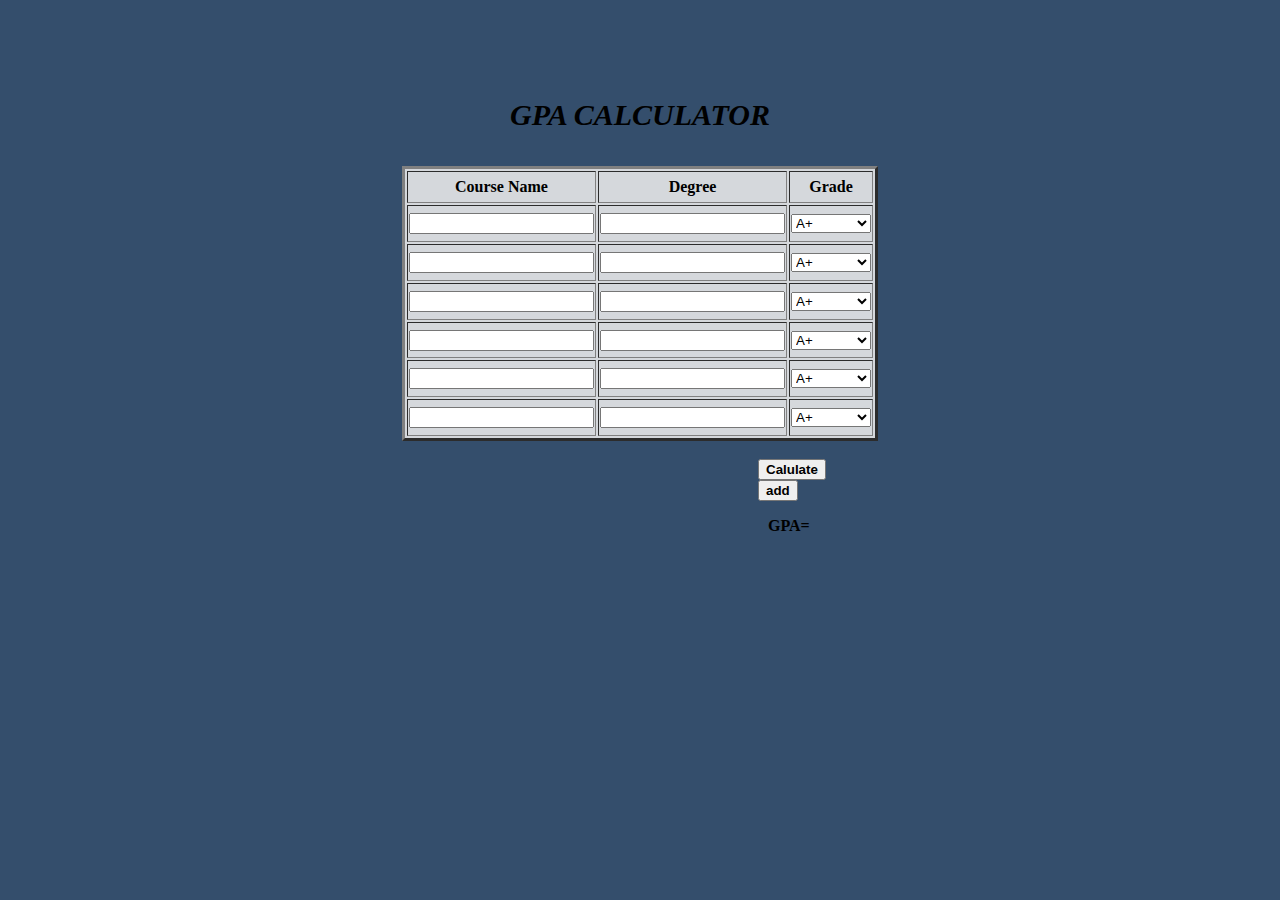
<file: GPA-Calculator/GPA.html>
<!DOCTYPE html>
<html>
  <head>
    <title>GPA CALCULATOR</title>
  </head>
  <body bgcolor="344e6c">
    <table
      id="myTable"
      bgcolor="#D5D8DC"
      border="3"
      style="margin-right: auto; margin-left: auto; width: 275px; height: 275px"
    >
      <br />
      <br />
      <br />
      <br />
      <br />
      <caption style="font-size: 30px">
        <i><b> GPA CALCULATOR </b></i>
        <br />
        <br />
      </caption>

      <tr>
        <th>Course Name</th>
        <th> Degree</th>
        <th> Grade</th>
      </tr>
      <tr>
        <td><input type="text" id="course1" /></td>
        <td><input type="number" id="degree1" /></td>
        <td>
          <form>
            <select id="mySelect" style="width: 80px">
              <option>A+</option>
              <option>A</option>
              <option>B+</option>
              <option>B</option>
              <option>C+</option>
              <option>C</option>
              <option>D+</option>
              <option>D</option>
            </select>
          </form>
        </td>
      </tr>
      <tr>
        <td><input type="text" id="course2" /></td>
        <td><input type="number" id="degree2" /></td>
        <td>
          <form>
            <select id="mySelect" style="width: 80px">
              <option>A+</option>
              <option>A</option>
              <option>B+</option>
              <option>B</option>
              <option>C+</option>
              <option>C</option>
              <option>D+</option>
              <option>D</option>
            </select>
          </form>
        </td>
      </tr>
      <tr>
        <td><input type="text" id="course3" /></td>
        <td><input type="number" id="degree3" /></td>
        <td>
          <form>
            <select id="mySelect" style="width: 80px">
              <option>A+</option>
              <option>A</option>
              <option>B+</option>
              <option>B</option>
              <option>C+</option>
              <option>C</option>
              <option>D+</option>
              <option>D</option>
            </select>
          </form>
        </td>
      </tr>
      <tr>
        <td><input type="text" id="course4" /></td>
        <td><input type="number" id="degree4" /></td>
        <td>
          <form>
            <select id="mySelect" style="width: 80px">
              <option>A+</option>
              <option>A</option>
              <option>B+</option>
              <option>B</option>
              <option>C+</option>
              <option>C</option>
              <option>D+</option>
              <option>D</option>
            </select>
          </form>
        </td>
      </tr>
      <tr>
        <td><input type="text" id="course5" /></td>
        <td><input type="number" id="degree5" /></td>
        <td>
          <form>
            <select id="mySelect" style="width: 80px">
              <option>A+</option>
              <option>A</option>
              <option>B+</option>
              <option>B</option>
              <option>C+</option>
              <option>C</option>
              <option>D+</option>
              <option>D</option>
            </select>
          </form>
        </td>
      </tr>
      <tr>
        <td><input type="text" id="course6" /></td>
        <td><input type="number" id="degree6" /></td>
        <td>
          <form>
            <select id="mySelect" style="width: 80px">
              <option>A+</option>
              <option>A</option>
              <option>B+</option>
              <option>B</option>
              <option>C+</option>
              <option>C</option>
              <option>D+</option>
              <option>D</option>
            </select>
          </form>
        </td>
      </tr>
    </table>
    <br />
    <button
      style="margin: right 750px; margin-left: 750px"
      bgcolor="#D5D8DC size:30px"
      type="button"
      onclick="calc()"
    >
      <b> Calulate</b>
    </button>
    <button
    style="margin: right 750px; margin-left: 750px"
    bgcolor="#D5D8DC size:30px"
    type="button"
    onclick="create_tr()"
  >
    <b> add</b>
  </button>
    <p style="margin: right 760px; margin-left: 760px; color: black">
      <b>GPA=</b>
    </p>
    <p id="result" style="margin: right 760px; margin-left: 760px"></p>
  
    <br />

    <script>
      var GPA;
      var qp = 0;
      var Courses = [];
      var degree = [];
      var point = [];
      var hours = 3;
      function calc() {
        for (k = 0; k < 3; k++) {
          var subjets = document.getElementById("course" + (k + 1)).value;
          Courses[k] = subjets;
          var points = document.getElementById("degree" + (k + 1)).value;
          degree[k] = points;
        }
        var len = degree.length;

        for (i = 0; i < len; i++) {
          if (Number(degree[i]) >= 90) {
            point[i] = 4;
          } else if (Number(degree[i]) < 90 && Number(degree[i]) >= 85) {
            point[i] = 3.7;
          } else if (Number(degree[i]) < 85 && Number(degree[i]) >= 80) {
            point[i] = 3.3;
          } else if (degree[i] < 80 && degree[i] >= 75) {
            point[i] = 3;
          } else if (degree[i] < 75 && degree[i] >= 70) {
            point[i] = 2.7;
          } else if (degree[i] < 70 && degree[i] >= 65) {
            point[i] = 2.4;
          } else if (degree[i] < 65 && degree[i] >= 60) {
            point[i] = 2.2;
          } else if (degree[i] < 60 && degree[i] >= 50) {
            point[i] = 2.0;
          } else if (Number(degree[i]) < 50) {
            point[i] = 0;
          }
        }

        for (j = 0; j < len; j++) {
          qp += hours * point[j];
        }

        var totalhours = 9;
        GPA = (qp / totalhours).toFixed(3);
        document.getElementById("result").innerHTML = GPA;
      }


      function create_tr(table_id) {
    let myTable = document.getElementById(table_id),
        first_tr   = myTable.firstElementChild
        tr_clone   = first_tr.cloneNode(true);
    myTable.append(tr_clone);
    clean_first_tr(myTable.firstElementChild);
}
/*function clean_first_tr(firstTr) {
    let children = firstTr.children;
    
    children = Array.isArray(children) ? children : Object.values(children);
    children.forEach(x=>{
        if(x !== firstTr.lastElementChild)
        {
            x.firstElementChild.value = '';
        }
    });
}
function remove_tr(This) {
    if(This.closest('tbody').childElementCount == 1)
    {
        alert("You Don't have Permission to Delete This ?");
    }else{
        This.closest('tr').remove();
    }
}*/
    </script>
  </body>
</html>
</file>
